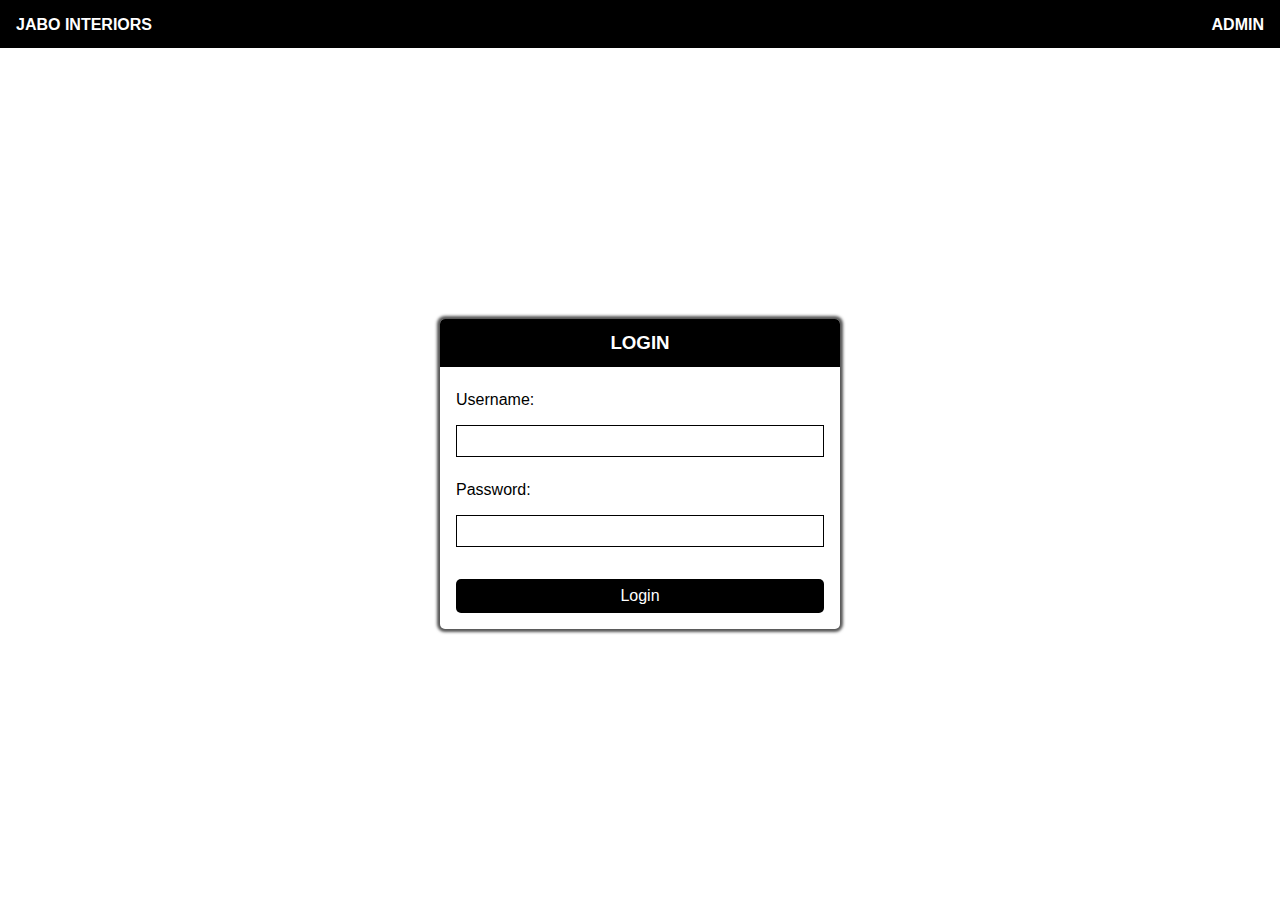
<file: templates/login.html>
<!DOCTYPE html>
<html lang="en">
<head>
    <meta charset="UTF-8">
    <meta name="viewport" content="width=device-width, initial-scale=1.0">
    <link rel="stylesheet" href="../static/css/login.css">
    <title>login</title>
</head>
<body>
    <header>
        <nav>
            <p>JABO INTERIORS</p>
            <p>ADMIN</p>
        </nav>
    </header>
    <div class="container">
        <form id="loginform" method="POST" action="/login">
            <h3>login</h3>
            <label for="username">Username:</label>
            <input type="text" id="username" name="username" required>

            <label for="password">Password:</label>
            <input type="password" id="password" name="password" required>

            <button type="submit">Login</button>
        </form>
    </div>
</body>
</html>
</file>
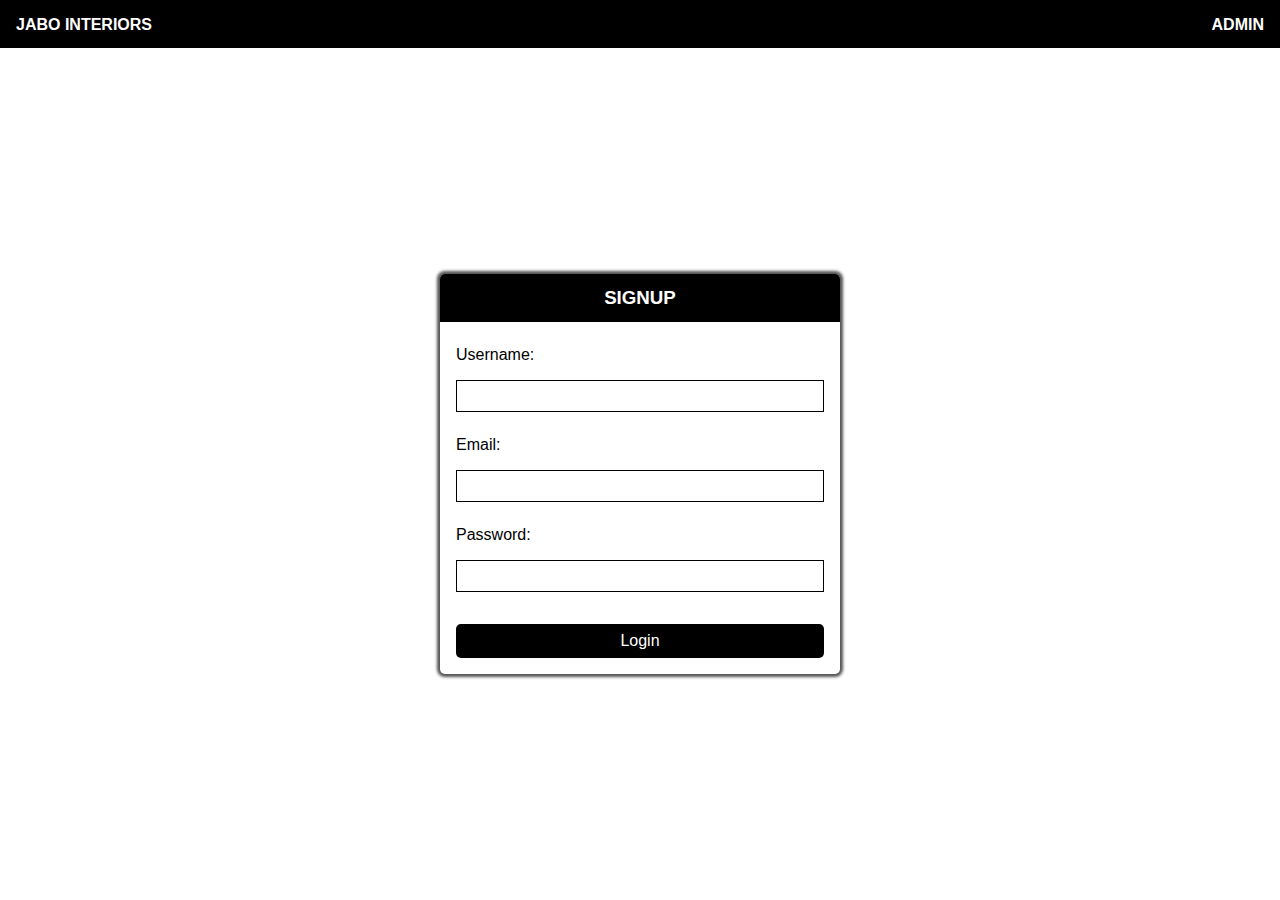
<file: templates/signup.html>
<!DOCTYPE html>
<html lang="en">
<head>
    <meta charset="UTF-8">
    <meta name="viewport" content="width=device-width, initial-scale=1.0">
    <link rel="stylesheet" href="../static/css/login.css">
    <title>login</title>
</head>
<body>
    <header>
        <nav>
            <p>JABO INTERIORS</p>
            <p>ADMIN</p>
        </nav>
    </header>
    <div class="container">
        <form id="loginform" method="POST" action="/signup">
            <h3>SIGNUP</h3>
            <label for="username">Username:</label>
            <input type="text" id="username" name="username" required>

            <label for="email">Email:</label>
            <input type="email" id="email" name="email" required>

            <label for="password">Password:</label>
            <input type="password" id="password" name="password" required>

            <button type="submit">Login</button>
        </form>
    </div>
</body>
</html>
</file>
<file: static/css/login.css>
* {
    box-sizing: border-box;
    margin: 0;
    padding: 0;
}

body {
    height: 100vh;
    width: 100vw;
    font-family: 'Segoe UI', Tahoma, Geneva, Verdana, sans-serif;
}

header {
    width: 100%;
    height: 3rem;
    background-color: #000;
}

nav {
    width: 100%;
    padding: 1rem;
    display: flex;
    align-items: center;
    justify-content: space-between;
    color: white;
    font-weight: 900;
}

.container {
    width: 100%;
    display: flex;
    justify-content: center;
    align-items: center;
    height: calc(100vh - 3rem);
}

.container form {
    box-shadow: 0 0 3px 3px #555;
    width: 400px;
    display: flex;
    flex-direction: column;
    border-radius: 5px;
}

@media (max-width: 768px) {
    .container form {
        width: 90%;
    }
}

.container form h3 {
    margin: 0 0 1rem 0;
    border-top-left-radius: 5px;
    border-top-right-radius: 5px;
    width: 100%;
    height: 3rem;
    display: grid;
    place-items: center;
    text-transform: uppercase;
    text-align: center;
    background-color: #000;
    color: #fff;
}

.container form label {
    margin: 0.5rem 1rem;
}

.container form input {
    margin: 0.5rem 1rem 1rem;
    height: 2rem;
    border: 1px solid #000;
    padding: 0 0.5rem;
}

.container form button {
    margin: 1rem;
    padding: 0.5rem 1rem;
    border-radius: 5px;
    border: none;
    background-color: #000;
    color: #fff;
    font-size: 1rem;
    cursor: pointer;
}
</file>
